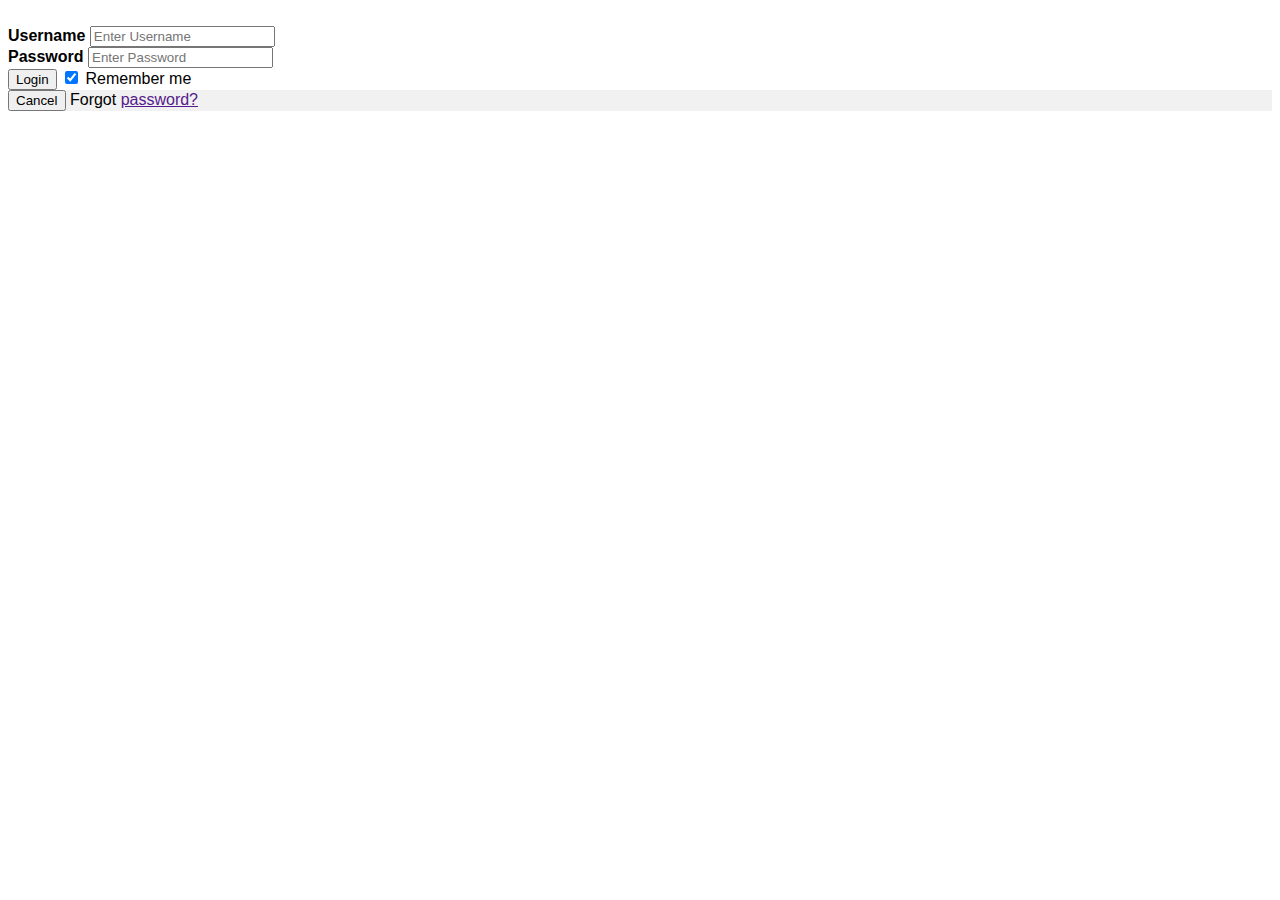
<file: index.html>
<html>
    <title>Dunno</title>
    <body>
        <link rel="stylesheet" href="style.css">
        <form action="index2.html" method="post">
        <div class="container">
            <br>
          <label for="uname"><b>Username</b></label>
          <input type="text" placeholder="Enter Username" name="uname" required>
          <br>
          <label for="psw"><b>Password</b></label>
          <input type="password" placeholder="Enter Password" name="psw" required>
          <br>
          <button type="submit" >Login</button>
          <label>
            <input type="checkbox" checked="checked" name="remember"> Remember me
          </label>
        </div>
        <div class="container" style="background-color:#f1f1f1">
          <button type="button" class="cancelbtn">Cancel</button>
          <span class="psw">Forgot <a href="">password?</a></span>
        </div>
      </form>
    </body>
</html>
</file>
<file: style.css>
.container{
    font-family: Arial, Helvetica, sans-serif;
}
.navbar{
    font-family: Arial, Helvetica, sans-serif;
    background-color: black;
    margin-top: 0%;
}
</file>
